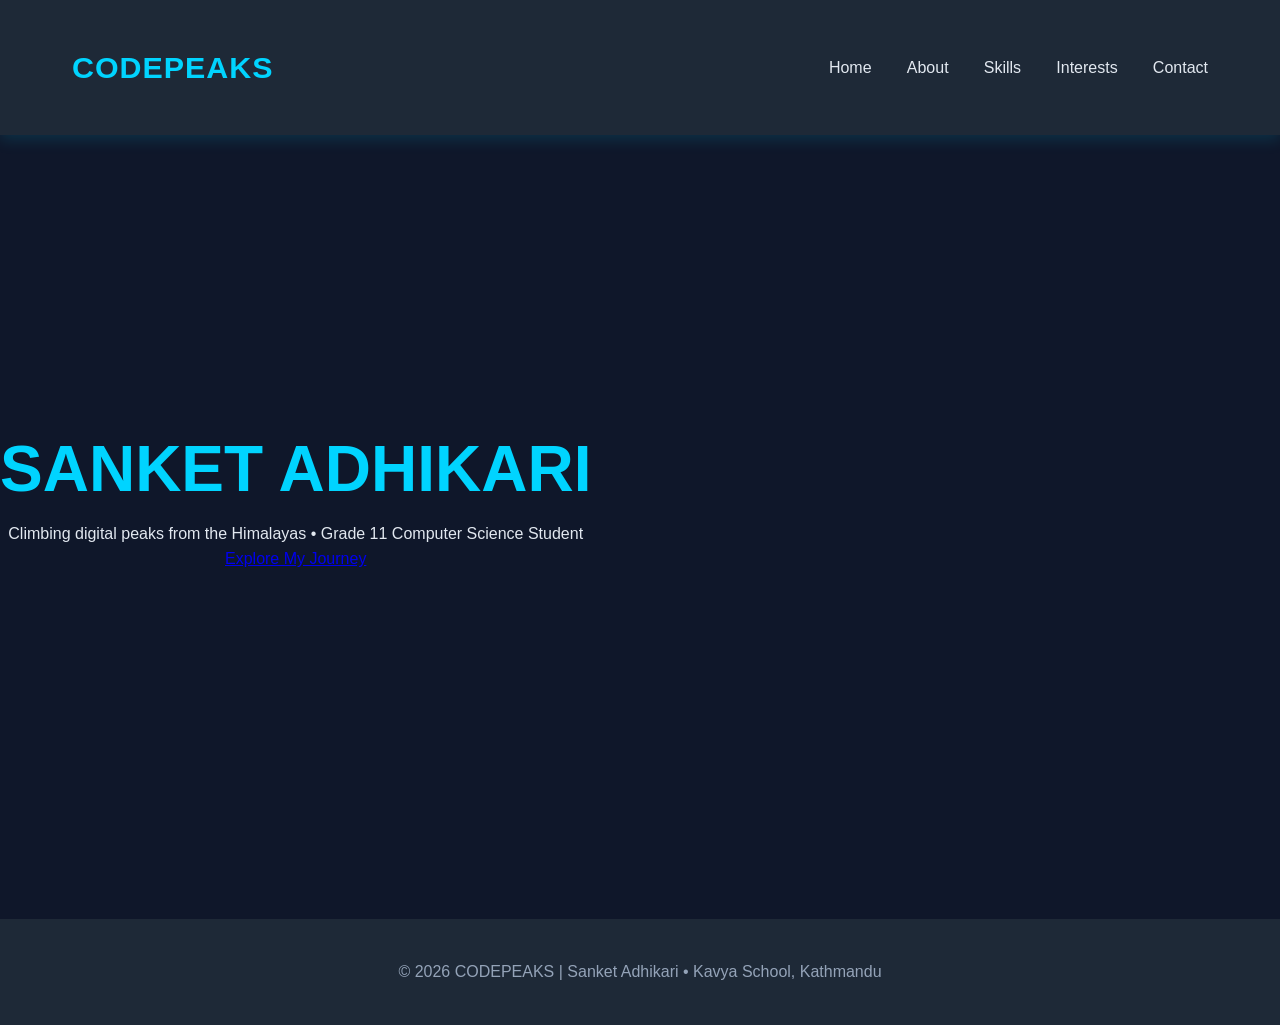
<file: index.html>
<!DOCTYPE html>
<html lang="en">
<head>
    <meta charset="UTF-8">
    <meta name="viewport" content="width=device-width, initial-scale=1.0">
     <link rel="stylesheet" href="styles.css">
    <title>CODEPEAKS | Sanket Adhikari</title>
    <style>
        * { margin:0; padding:0; box-sizing:border-box; }
        body { 
            font-family: Arial, sans-serif; 
            background-color: #0f172a; 
            color: #e2e8f0; 
        }
        nav { background: #1e2937; padding: 1rem; }
        .nav-container { 
            max-width: 1200px; margin: 0 auto; 
            display: flex; justify-content: space-between; align-items: center; 
        }
        .logo { color: #00d4ff; font-size: 1.9rem; text-decoration: none; }
        .hero { 
            height: 80vh; background: linear-gradient(rgba(15,23,42,0.85), rgba(15,23,42,0.85)), 
                        url('https://picsum.photos/id/1015/2000/1200') center/cover; 
            display: flex; align-items: center; text-align: center; 
        }
        h1 { color: #00d4ff; font-size: 4rem; }
    </style>
</head>
<body>
   <!-- FIXED NAVIGATION - Replace in ALL HTML files -->
<nav>
    <div class="nav-container">
        <a href="index.html" class="logo">CODEPEAKS</a>
        <ul>
            <li><a href="index.html">Home</a></li>
            <li><a href="about.html">About</a></li>
            <li><a href="skills.html">Skills</a></li>
            <li><a href="interests.html">Interests</a></li>
            <li><a href="contact.html">Contact</a></li>
        </ul>
    </div>
</nav>

    <!-- Hero Section -->
    <section class="hero">
        <div class="hero-content">
            <h1>SANKET ADHIKARI</h1>
            <p>Climbing digital peaks from the Himalayas • Grade 11 Computer Science Student</p>
            <a href="about.html" class="btn">Explore My Journey</a>
        </div>
    </section>

    <footer>
        &copy; 2026 CODEPEAKS | Sanket Adhikari • Kavya School, Kathmandu
    </footer>
</body>
</html>
</file>
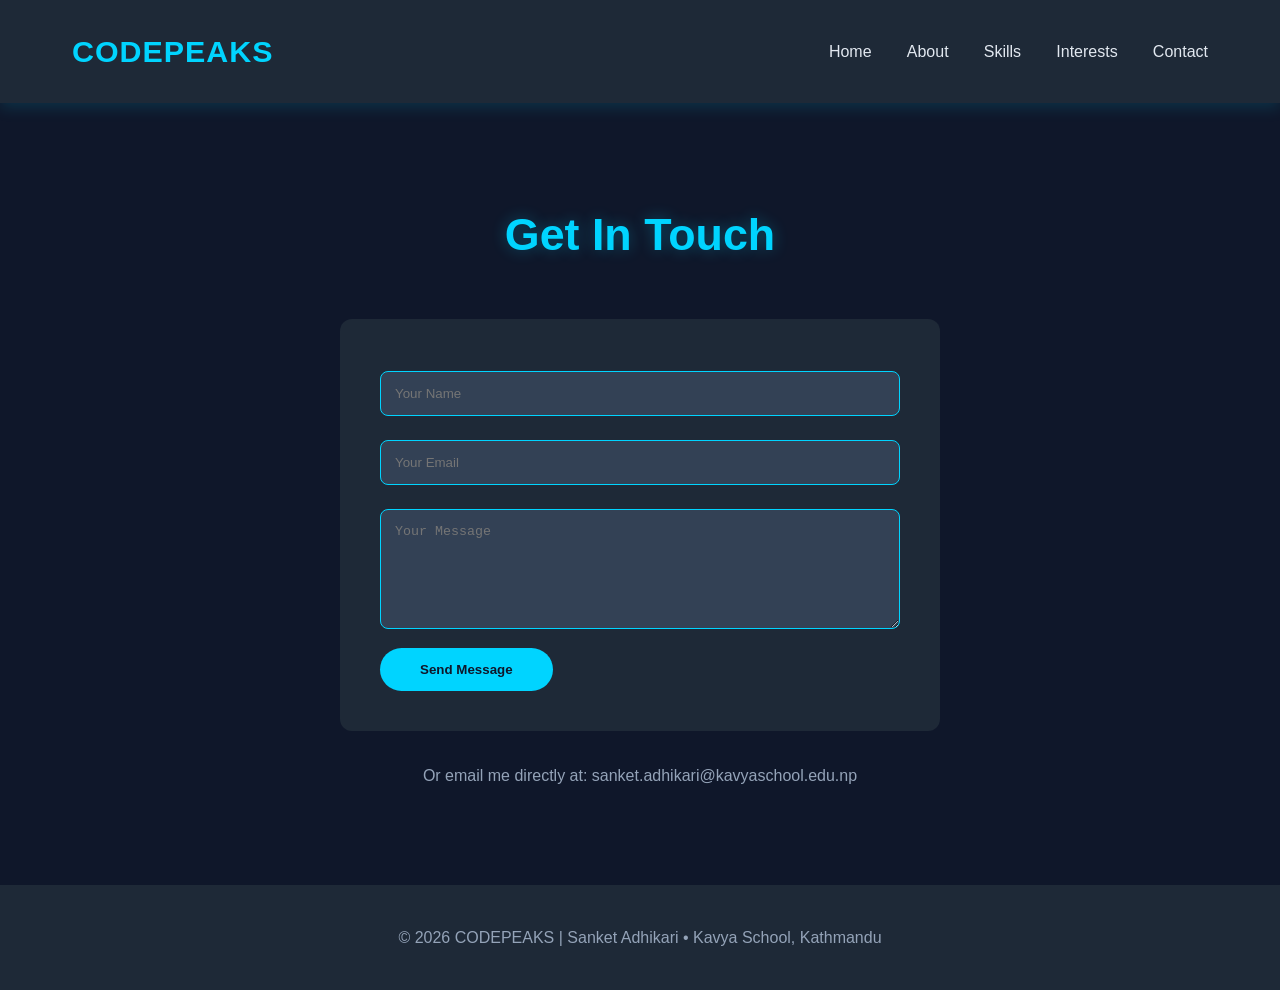
<file: contact.html>
<!DOCTYPE html>
<html lang="en">
<head>
    <meta charset="UTF-8">
    <meta name="viewport" content="width=device-width, initial-scale=1.0">
    <title>Contact | CODEPEAKS</title>
    <link rel="stylesheet" href="styles.css">
    <link rel="stylesheet" href="contact.css">
    <style>
        /* Internal CSS */
        form {
            max-width: 600px;
            margin: 0 auto;
            background: #1e2937;
            padding: 2.5rem;
            border-radius: 12px;
        }
        input, textarea {
            width: 100%;
            padding: 14px;
            margin: 12px 0;
            background: #334155;
            border: 1px solid #00d4ff;
            border-radius: 8px;
            color: #e2e8f0;
        }
        button {
            background: #00d4ff;
            color: #0f172a;
            padding: 14px 40px;
            border: none;
            border-radius: 50px;
            font-weight: bold;
            cursor: pointer;
            transition: 0.3s;
        }
        button:hover {
            background: #00b8e0;
        }
    </style>
</head>
<body>
<!-- FIXED NAVIGATION - Replace in ALL HTML files -->
<nav>
    <div class="nav-container">
        <a href="index.html" class="logo">CODEPEAKS</a>
        <ul>
            <li><a href="index.html">Home</a></li>
            <li><a href="about.html">About</a></li>
            <li><a href="skills.html">Skills</a></li>
            <li><a href="interests.html">Interests</a></li>
            <li><a href="contact.html">Contact</a></li>
        </ul>
    </div>
</nav>

    <div class="container">
        <h1 style="color:#00d4ff; text-align:center; margin:4rem 0 3rem; font-size:2.8rem;">Get In Touch</h1>
        
        <form>
            <input type="text" placeholder="Your Name" required>
            <input type="email" placeholder="Your Email" required>
            <textarea rows="6" placeholder="Your Message" required></textarea>
            <button type="submit">Send Message</button>
        </form>
        
        <p style="text-align:center; margin-top:2rem; color:#94a3b8;">
            Or email me directly at: sanket.adhikari@kavyaschool.edu.np
        </p>
    </div>

    <footer>
        &copy; 2026 CODEPEAKS | Sanket Adhikari • Kavya School, Kathmandu
    </footer>
</body>
</html>
</file>
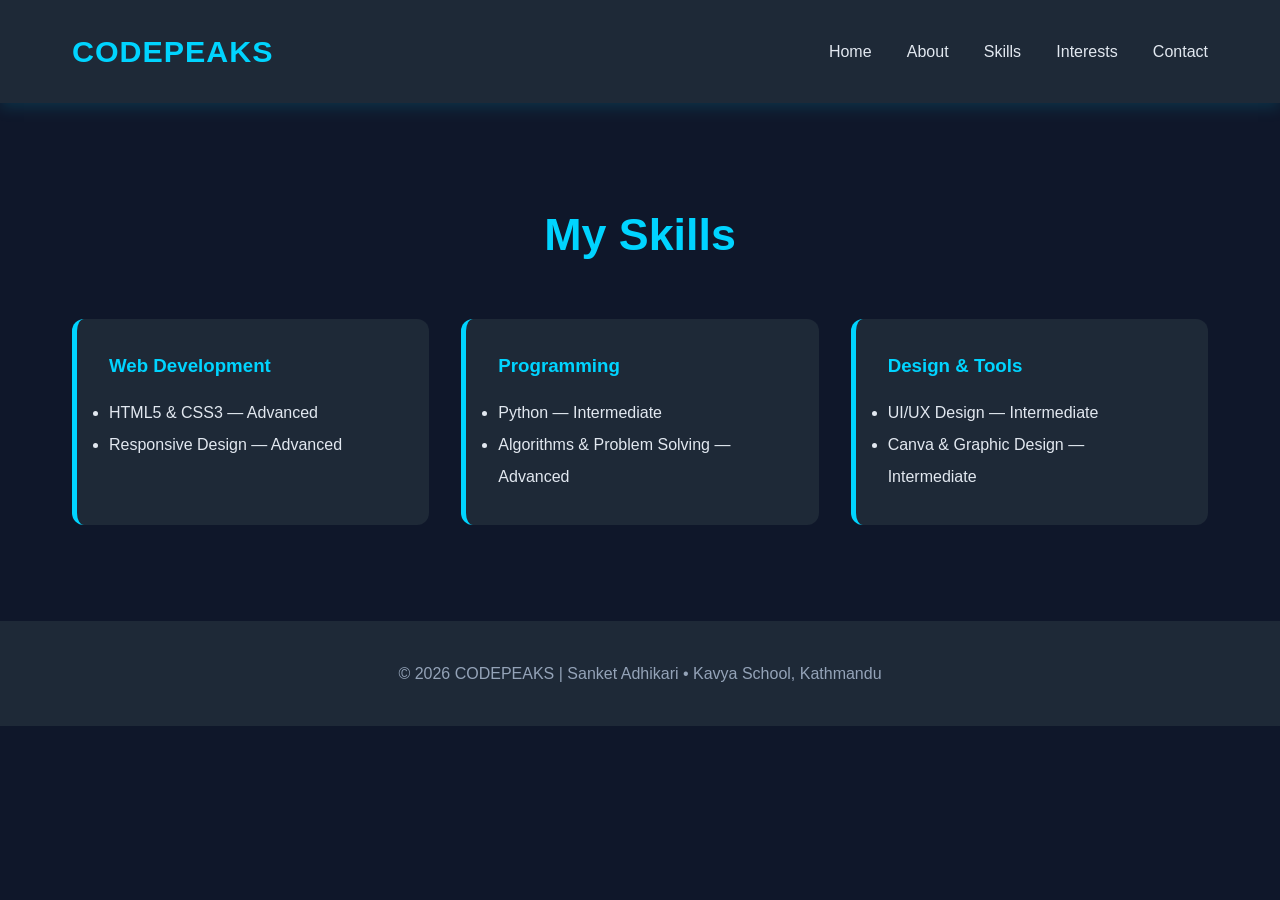
<file: skills.html>
<!DOCTYPE html>
<html lang="en">
<head>
    <meta charset="UTF-8">
    <meta name="viewport" content="width=device-width, initial-scale=1.0">
    <title>Skills | CODEPEAKS</title>
    <link rel="stylesheet" href="styles.css">
    <link rel="stylesheet" href="skills.css">
    <style>
        /* Internal CSS */
        .skill-card {
            background: #1e2937;
            padding: 2rem;
            border-radius: 12px;
            transition: transform 0.3s, box-shadow 0.3s;
        }
        .skill-card:hover {
            transform: translateY(-10px);
            box-shadow: 0 15px 30px rgba(0, 212, 255, 0.2);
        }
    </style>
</head>
<body>
 <!-- FIXED NAVIGATION - Replace in ALL HTML files -->
<nav>
    <div class="nav-container">
        <a href="index.html" class="logo">CODEPEAKS</a>
        <ul>
            <li><a href="index.html">Home</a></li>
            <li><a href="about.html">About</a></li>
            <li><a href="skills.html">Skills</a></li>
            <li><a href="interests.html">Interests</a></li>
            <li><a href="contact.html">Contact</a></li>
        </ul>
    </div>
</nav>
    <div class="container">
        <h1 style="color:#00d4ff; text-align:center; margin:4rem 0 3rem; font-size:2.8rem;">My Skills</h1>
        
        <div style="display:grid; grid-template-columns:repeat(auto-fit, minmax(300px,1fr)); gap:2rem;">
            <!-- Skill cards with inline styles -->
            <div class="skill-card" style="border-left:5px solid #00d4ff;">
                <h3>Web Development</h3>
                <ul style="margin-top:1rem; line-height:2;">
                    <li>HTML5 &amp; CSS3 — Advanced</li>
                    <li>Responsive Design — Advanced</li>
                </ul>
            </div>
            
            <div class="skill-card" style="border-left:5px solid #00d4ff;">
                <h3>Programming</h3>
                <ul style="margin-top:1rem; line-height:2;">
                    <li>Python — Intermediate</li>
                    <li>Algorithms &amp; Problem Solving — Advanced</li>
                </ul>
            </div>
            
            <div class="skill-card" style="border-left:5px solid #00d4ff;">
                <h3>Design &amp; Tools</h3>
                <ul style="margin-top:1rem; line-height:2;">
                    <li>UI/UX Design — Intermediate</li>
                    <li>Canva &amp; Graphic Design — Intermediate</li>
                </ul>
            </div>
        </div>
    </div>

    <footer>
        &copy; 2026 CODEPEAKS | Sanket Adhikari • Kavya School, Kathmandu
    </footer>
</body>
</html>
</file>
<file: styles.css>
/* styles.css - EXTERNAL CSS - Shared across all pages */
* {
    margin: 0;
    padding: 0;
    box-sizing: border-box;
}

body {
    font-family: Arial, Helvetica, sans-serif;
    background-color: #0f172a;
    color: #e2e8f0;
    line-height: 1.6;
}

nav {
    background-color: #1e2937;
    position: sticky;
    top: 0;
    z-index: 100;
    box-shadow: 0 4px 15px rgba(0, 212, 255, 0.15);
}

.nav-container {
    max-width: 1200px;
    margin: 0 auto;
    padding: 1.2rem 2rem;
    display: flex;
    justify-content: space-between;
    align-items: center;
    flex-wrap: wrap;
}

.logo {
    font-size: 1.9rem;
    font-weight: bold;
    color: #00d4ff;
    text-decoration: none;
    letter-spacing: 1px;
}

nav ul {
    display: flex;
    list-style: none;
    gap: 2.2rem;
    flex-wrap: wrap;
}

nav a {
    color: #e2e8f0;
    text-decoration: none;
    font-weight: 500;
    transition: color 0.3s ease;
    padding: 8px 0;
}

nav a:hover {
    color: #00d4ff;
}

/* Make it responsive on small screens */
@media (max-width: 768px) {
    .nav-container {
        flex-direction: column;
        gap: 1rem;
    }
    nav ul {
        gap: 1.5rem;
    }
}

.container {
    max-width: 1200px;
    margin: 0 auto;
    padding: 2rem;
}

footer {
    background-color: #1e2937;
    text-align: center;
    padding: 2.5rem 1rem;
    margin-top: 4rem;
    color: #94a3b8;
}
</file>
<file: contact.css>
.container h1 {
    margin-bottom: 2.5rem;
    text-shadow: 0 0 15px rgba(0, 212, 255, 0.3);
}
</file>
<file: skills.css>
/* skills.css - Page specific */
.skill-card h3 {
    color: #00d4ff;
    margin-bottom: 1rem;
}
</file>
